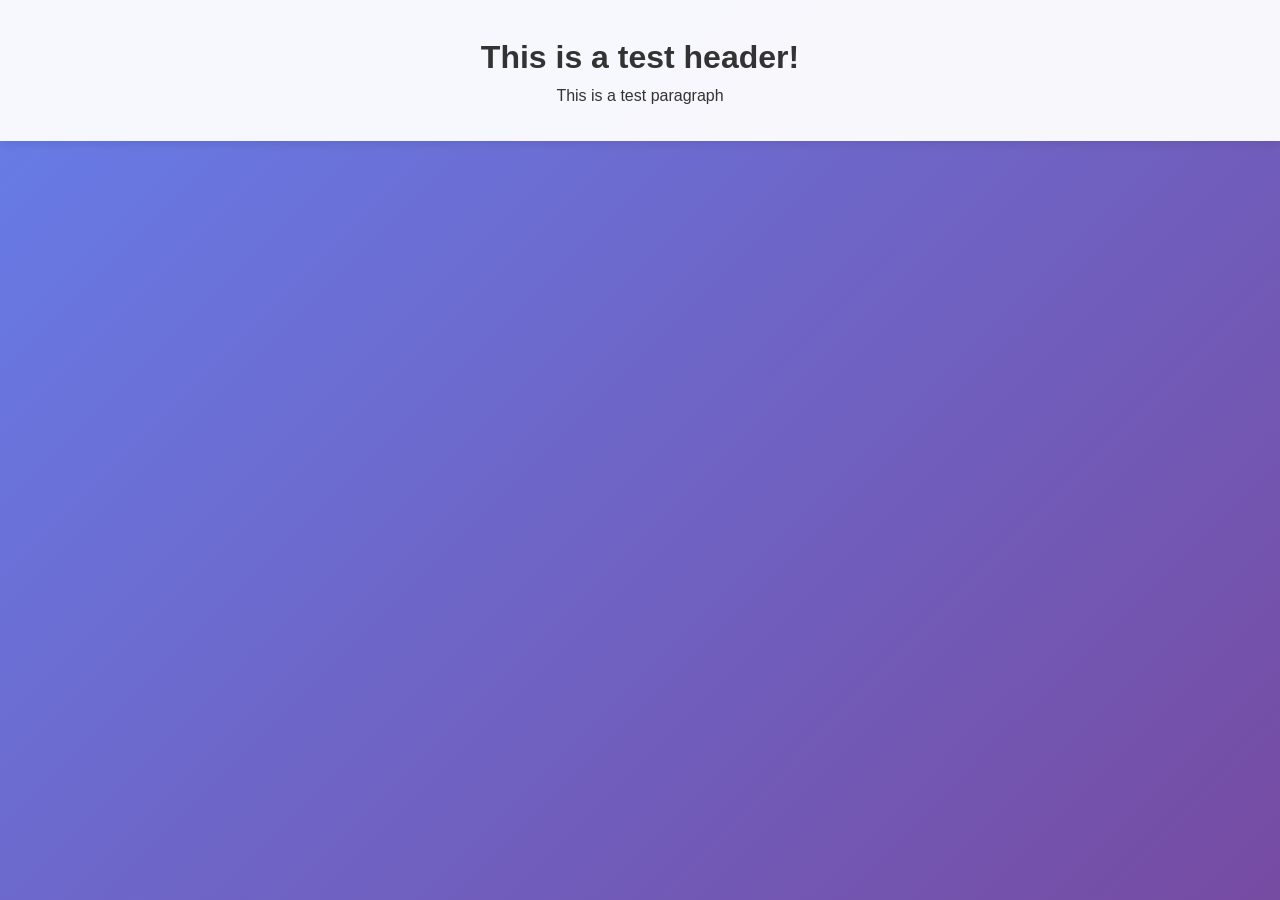
<file: test/index.html>
<!DOCTYPE html>
<html lang="en">
<head>
    <meta charset="UTF-8">
    <meta name="viewport" content="width=device-width, initial-scale=1.0">
    <title>TEST</title>
    <link rel="stylesheet" href="style.css">
</head>
<body>
    <header>
        <h1>This is a test header!</h1>
        <p>This is a test paragraph</p>
    </header>
</body>
</html>
</file>
<file: test/style.css>
* {
    margin: 0;
    padding: 0;
    box-sizing: border-box;
}

body {
    font-family: 'Segoe UI', Tahoma, Geneva, Verdana, sans-serif;
    line-height: 1.6;
    color: #333;
    background: linear-gradient(135deg, #667eea 0%, #764ba2 100%);
    min-height: 100vh;
}

/* Header styles */
header {
    background: rgba(255, 255, 255, 0.95);
    padding: 2rem 0;
    text-align: center;
    box-shadow: 0 2px 10px rgba(0, 0, 0, 0.1);
    margin-bottom: 2rem;
}
</file>
